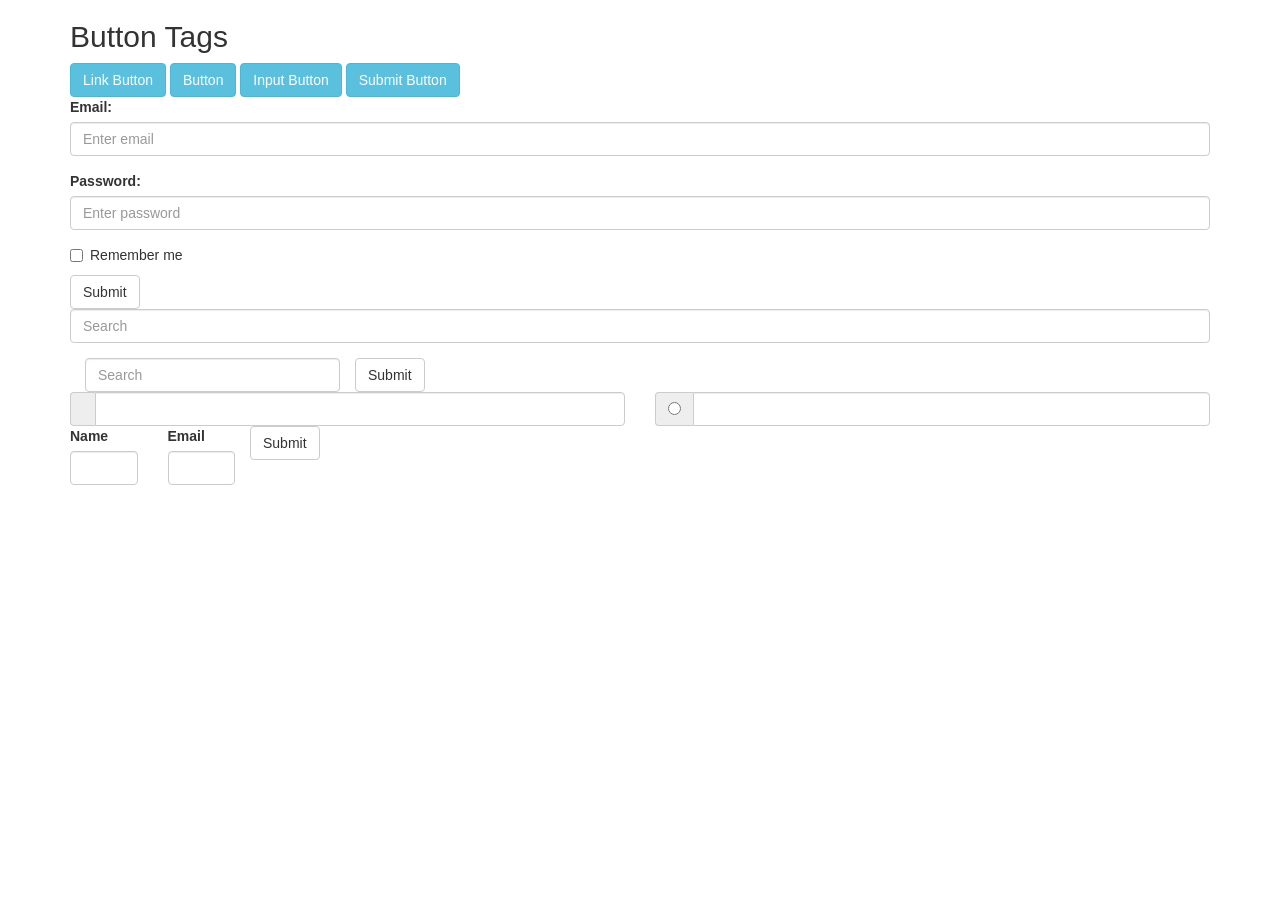
<file: CSS_Testing/css_tests/index.html>
<!DOCTYPE html>
<html lang="en">
<head>
	<title>Bootstrap Example</title>
	
	<script type="text/javascript" src="index.js"></script>


	<meta charset="utf-8">
	<meta name="viewport" content="width=device-width, initial-scale=1">

	<!-- Bootstrap CDN -->	
	<link rel="stylesheet" href="https://maxcdn.bootstrapcdn.com/bootstrap/3.3.7/css/bootstrap.min.css">

	<!-- jQuery (necessary for Bootstrap's JavaScript plugins) -->
	<script src="https://ajax.googleapis.com/ajax/libs/jquery/3.2.1/jquery.min.js"></script>

	<!-- Include all compiled plugins (below), or include individual files as needed -->
	<script src="https://maxcdn.bootstrapcdn.com/bootstrap/3.3.7/js/bootstrap.min.js"></script>

	<!-- Bootstrap -->
	<!-- 
    <link href="css/bootstrap.min.css" rel="stylesheet">
	-->

    <!-- Bootstrap Dropdown Hover CSS -->
    <!-- 
    <link href="css/animate.min.css" rel="stylesheet">
    <link href="css/bootstrap-dropdownhover.min.css" rel="stylesheet">
    <!-- Bootstrap Dropdown Hover JS -->
    <!--
    <script src="js/bootstrap-dropdownhover.min.js"></script>
	-->
	


    

    

</head>
<body>

<div class="container">
	<h2>Button Tags</h2>

	<script type="text/javascript">
		function validate()
		{
		    if(   document.getElementById("text1").value == "workshop"
		       && document.getElementById("text2").value == "workshop" )
		    {
		        alert( "validation succeeded" );
		        location.href="run.html";
		    }
		    else
		    {
		        alert( "validation failed" );
		        location.href="fail.html";
		    }
		}
	</script>

	<a href="http://www.reddit.com" class="btn btn-info" role="button">Link Button</a>
	<button type="button" class="btn btn-info" onclick="myFunc();">Button</button>
	<input type="button" class="btn btn-info" value="Input Button" onclick="checkThePassword();">
	<input type="submit" class="btn btn-info" value="Submit Button">

	<form>
		<div class="form-group">
			<label for="email">Email:</label>
			<input type="email" class="form-control" id="email" placeholder="Enter email">
		</div>
		<div class="form-group">
			<label for="pwd">Password:</label>
			<input type="password" class="form-control" id="pwd" placeholder="Enter password">
		</div>
		<div class="checkbox">
			<label><input type="checkbox"> Remember me</label>
		</div>
		<button type="submit" class="btn btn-default">Submit</button>

		<div class="form-group">
          	<input type="text" class="form-control" placeholder="Search">
        </div>
        <div class="col-xs-3">
          	<input type="text" class="form-control" placeholder="Search">
        </div>
        <button type="submit" class="btn btn-default">Submit</button>

	</form>

	<div class="row">
		<div class="col-lg-6">
			<div class="input-group">
				<span class="input-group-addon">
					<!-- <input type="checkbox" aria-label="..."> -->
				</span>
				<input type="text" class="form-control" aria-label="...">
			</div><!-- /input-group -->
		</div><!-- /.col-lg-6 -->
		<div class="col-lg-6">
			<div class="input-group">
				<span class="input-group-addon">
					<input type="radio" aria-label="...">
				</span>
				<input type="text" class="form-control" aria-label="...">
			</div><!-- /input-group -->
		</div><!-- /.col-lg-6 -->
	</div><!-- /.row -->

	<form role="form" class="row">
	    <div class="form-group col-lg-1">
	        <label for="code">Name</label>
	        <input type="text" class="form-control">
	    </div>

	    <div class="form-group col-lg-1 ">
	        <label for="code">Email</label>
	        <input type="text" class="form-control input-normal">
	    </div>

	    <button type="submit" class="btn btn-default">Submit</button>
	</form>

</div>

</body>
</html>
</file>
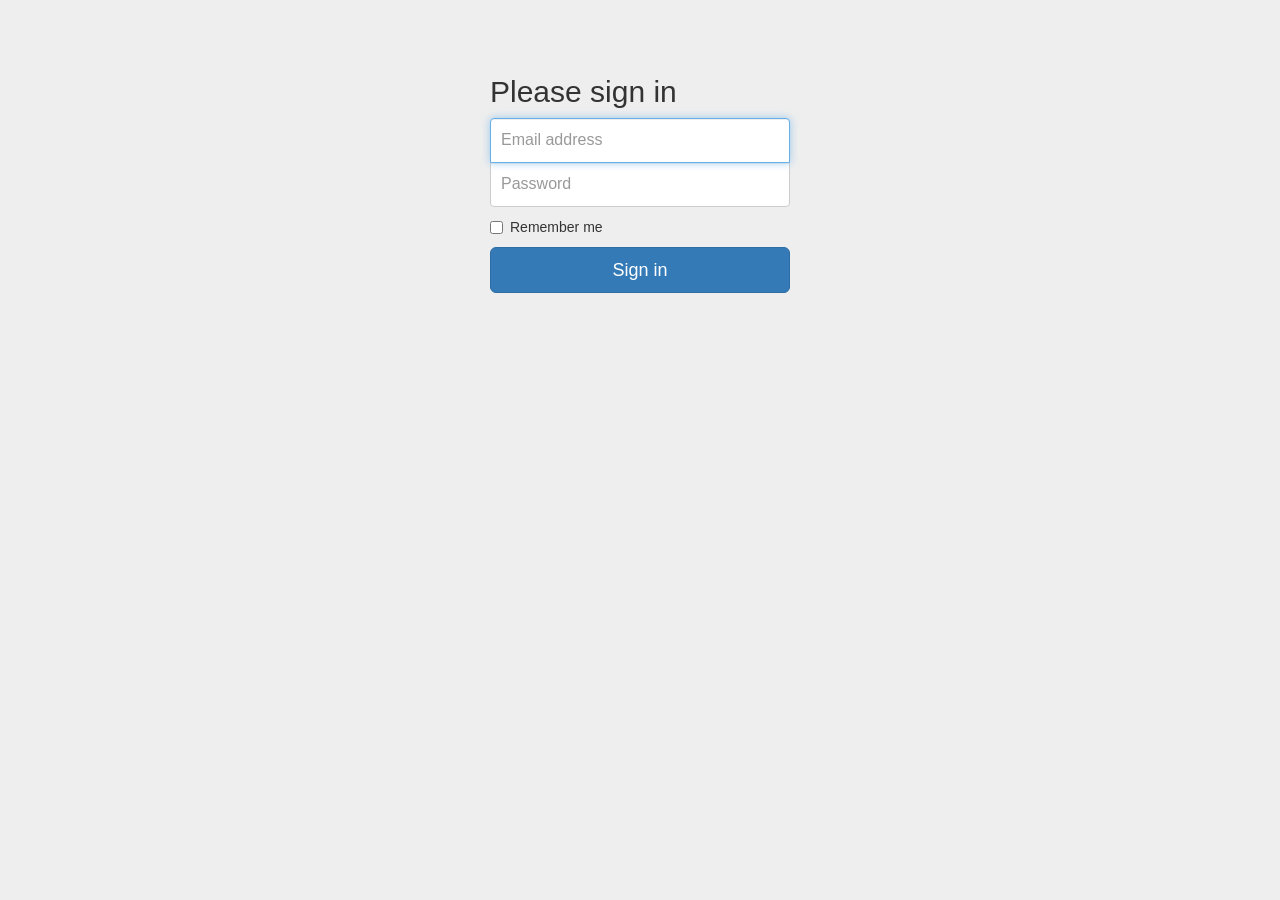
<file: CSS_Testing/BootstrapTests/loginTestCSS.html>
<!DOCTYPE html>
<html lang="en">
  <head>
    <meta charset="utf-8">
    <meta http-equiv="X-UA-Compatible" content="IE=edge">
    <meta name="viewport" content="width=device-width, initial-scale=1">
    <!-- The above 3 meta tags *must* come first in the head; any other head content must come *after* these tags -->
    <meta name="description" content="">
    <meta name="author" content="">
    <link rel="icon" href="../../favicon.ico">

    <title>Welcome to MoneyWise</title>

    <!-- Bootstrap core CSS -->
    <link href="bootstrap_dist/css/bootstrap.min.css" rel="stylesheet">

    <!-- Custom styles for this template -->
    <link href="custom_css/signin.css" rel="stylesheet">



    <!-- HTML5 shim and Respond.js for IE8 support of HTML5 elements and media queries -->
    <!--[if lt IE 9]>
      <script src="https://oss.maxcdn.com/html5shiv/3.7.3/html5shiv.min.js"></script>
      <script src="https://oss.maxcdn.com/respond/1.4.2/respond.min.js"></script>
    <![endif]-->
  </head>

  <body>

    <div class="container">

      <form class="form-signin">
        <h2 class="form-signin-heading">Please sign in</h2>
        <label for="inputEmail" class="sr-only">Email address</label>
        <input type="email" id="inputEmail" class="form-control" placeholder="Email address" required autofocus>
        <label for="inputPassword" class="sr-only">Password</label>
        <input type="password" id="inputPassword" class="form-control" placeholder="Password" required>
        <div class="checkbox">
          <label>
            <input type="checkbox" value="remember-me"> Remember me
          </label>
        </div>
        <button class="btn btn-lg btn-primary btn-block" type="submit">Sign in</button>
      </form>

    </div> <!-- /container -->

  </body>
</html>
</file>
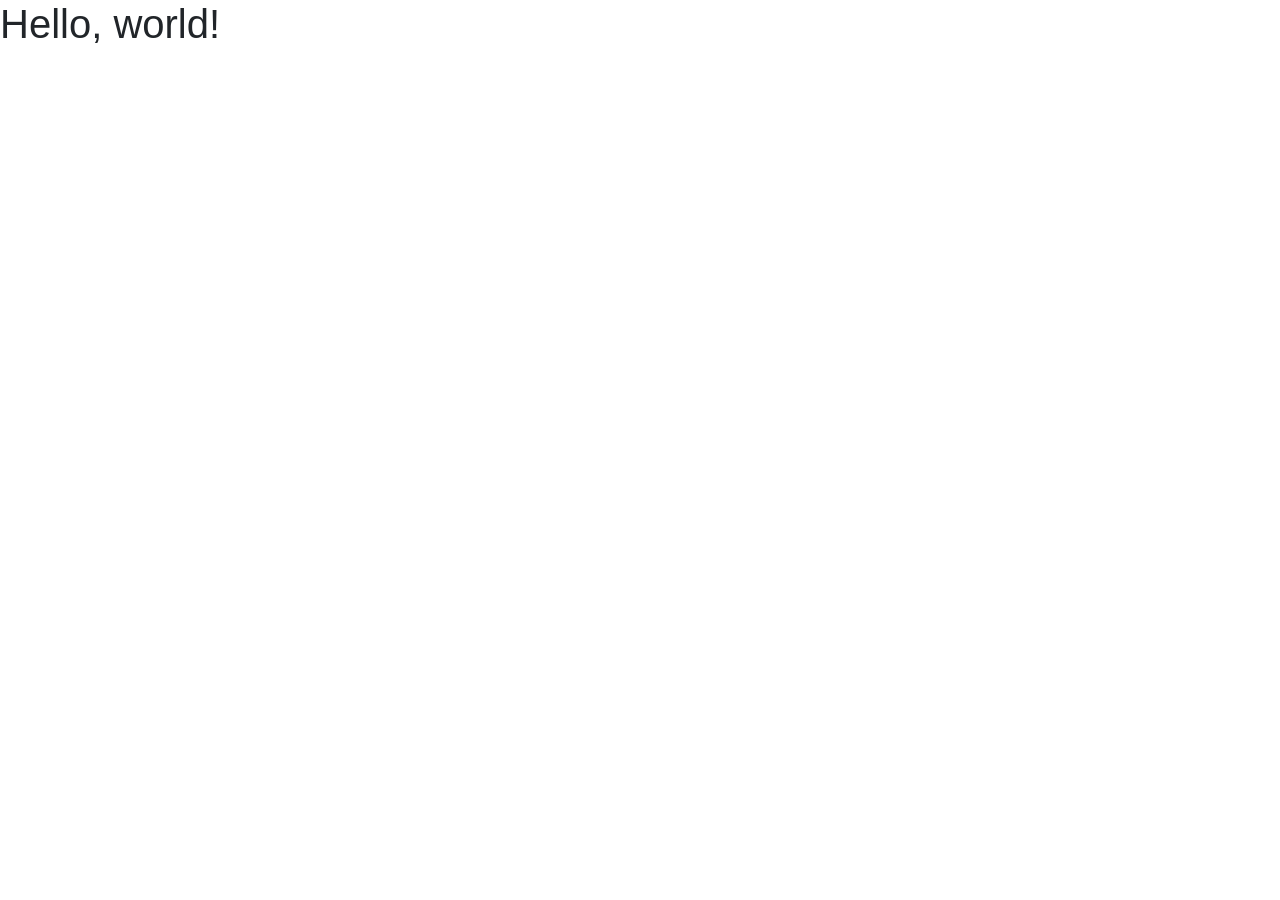
<file: CSS_Testing/BootstrapTests/template.html>
<!doctype html>
<!-- /* html 5 stuff */-->
<html lang="en">
  <head>
    <title>Hello, world!</title>
    <!-- Required meta tags -->
    <meta charset="utf-8">
    <meta name="viewport" content="width=device-width, initial-scale=1, shrink-to-fit=no">

    <!-- Bootstrap CSS -->
    <link rel="stylesheet" href="https://maxcdn.bootstrapcdn.com/bootstrap/4.0.0-beta.2/css/bootstrap.min.css" integrity="sha384-PsH8R72JQ3SOdhVi3uxftmaW6Vc51MKb0q5P2rRUpPvrszuE4W1povHYgTpBfshb" crossorigin="anonymous">
  </head>
  <body>
    <h1>Hello, world!</h1>

    <div class="container">
      <!-- Content here -->
    </div>

    <!-- Optional JavaScript -->
    <!-- jQuery first, then Popper.js, then Bootstrap JS -->
    <script src="https://code.jquery.com/jquery-3.2.1.slim.min.js" integrity="sha384-KJ3o2DKtIkvYIK3UENzmM7KCkRr/rE9/Qpg6aAZGJwFDMVNA/GpGFF93hXpG5KkN" crossorigin="anonymous"></script>
    <script src="https://cdnjs.cloudflare.com/ajax/libs/popper.js/1.12.3/umd/popper.min.js" integrity="sha384-vFJXuSJphROIrBnz7yo7oB41mKfc8JzQZiCq4NCceLEaO4IHwicKwpJf9c9IpFgh" crossorigin="anonymous"></script>
    <script src="https://maxcdn.bootstrapcdn.com/bootstrap/4.0.0-beta.2/js/bootstrap.min.js" integrity="sha384-alpBpkh1PFOepccYVYDB4do5UnbKysX5WZXm3XxPqe5iKTfUKjNkCk9SaVuEZflJ" crossorigin="anonymous"></script>
  </body>
</html>
</file>
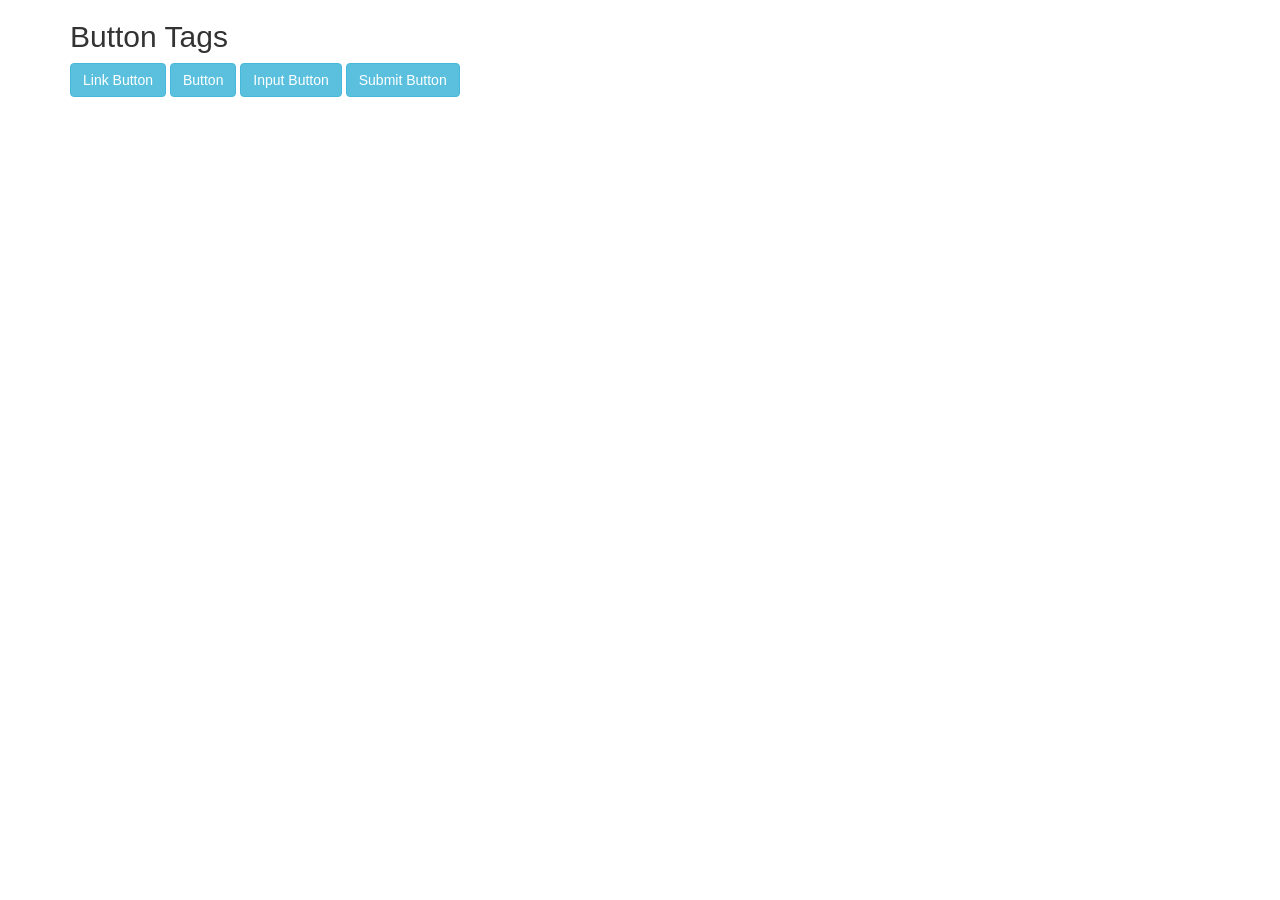
<file: CSS_Testing/css_tests/bootstrapTest2.html>
<!DOCTYPE html>
<html lang="en">
<head>
  <title>Bootstrap Example</title>
  <meta charset="utf-8">
  <meta name="viewport" content="width=device-width, initial-scale=1">
  <script type="text/javascript" src="test.js"></script>
  <link rel="stylesheet" href="https://maxcdn.bootstrapcdn.com/bootstrap/3.3.7/css/bootstrap.min.css">
  <script src="https://ajax.googleapis.com/ajax/libs/jquery/3.2.1/jquery.min.js"></script>
  <script src="https://maxcdn.bootstrapcdn.com/bootstrap/3.3.7/js/bootstrap.min.js"></script>
</head>
<body>

<div class="container">
  <h2>Button Tags</h2>
  <a href="http://www.reddit.com" class="btn btn-info" role="button">Link Button</a>
  <button type="button" class="btn btn-info" onclick="myFunc();">Button</button>
  <input type="button" class="btn btn-info" value="Input Button">
  <input type="submit" class="btn btn-info" value="Submit Button">
</div>

</body>
</html>
</file>
<file: CSS_Testing/BootstrapTests/custom_css/signin.css>
body {
  padding-top: 40px;
  padding-bottom: 40px;
  background-color: #eee;
}

.form-signin {
  max-width: 330px;
  padding: 15px;
  margin: 0 auto;
}
.form-signin .form-signin-heading,
.form-signin .checkbox {
  margin-bottom: 10px;
}
.form-signin .checkbox {
  font-weight: normal;
}
.form-signin .form-control {
  position: relative;
  height: auto;
  -webkit-box-sizing: border-box;
     -moz-box-sizing: border-box;
          box-sizing: border-box;
  padding: 10px;
  font-size: 16px;
}
.form-signin .form-control:focus {
  z-index: 2;
}
.form-signin input[type="email"] {
  margin-bottom: -1px;
  border-bottom-right-radius: 0;
  border-bottom-left-radius: 0;
}
.form-signin input[type="password"] {
  margin-bottom: 10px;
  border-top-left-radius: 0;
  border-top-right-radius: 0;
}
</file>
